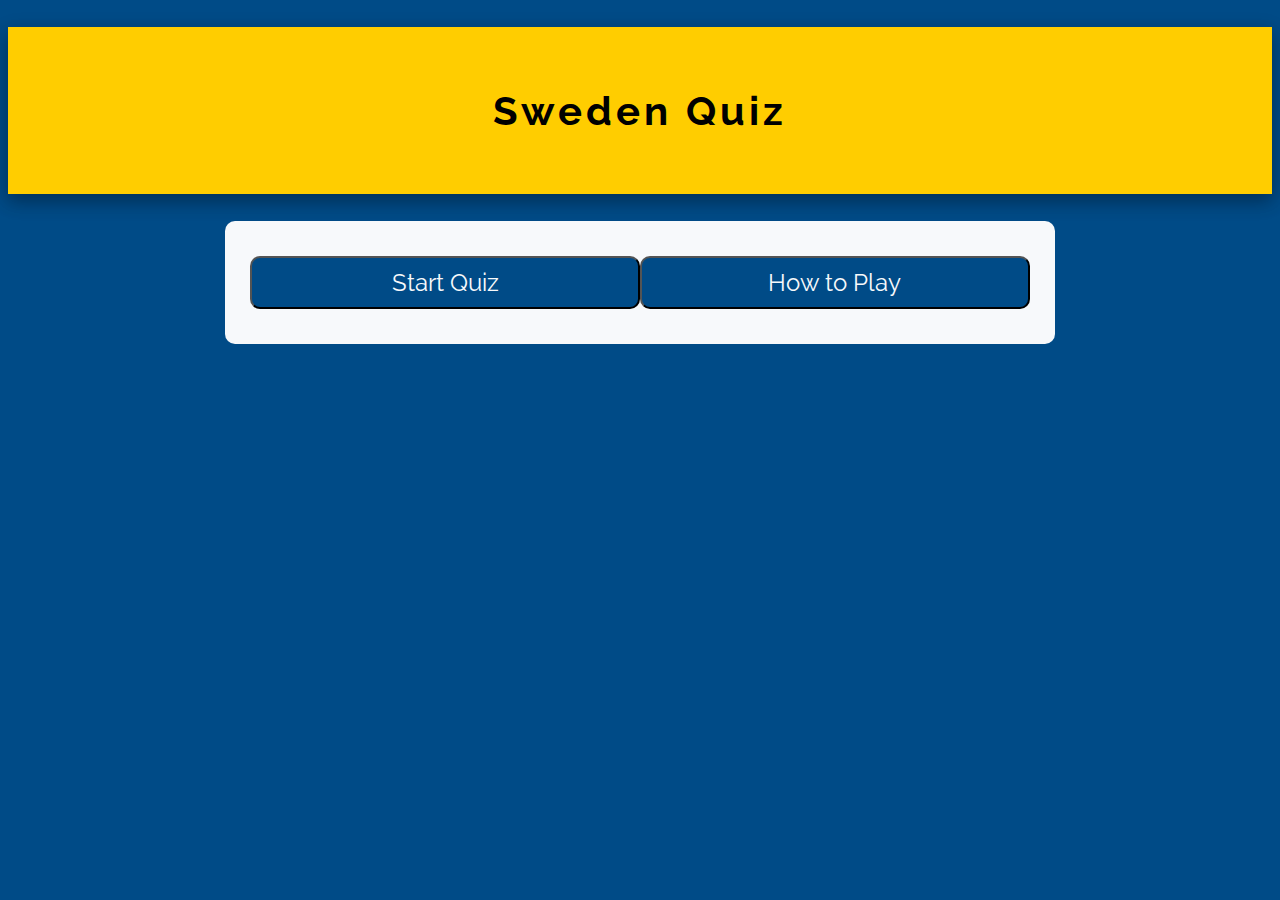
<file: index.html>
<!DOCTYPE html>
<html lang="en">
<head>
    <meta charset="UTF-8">
    <meta http-equiv="X-UA-Compatible" content="IE=edge">
    <meta name="viewport" content="width=device-width, initial-scale=1.0">
    <title>Sweden Quiz</title>
    <!-- CSS Stylesheet-->
    <link rel="stylesheet" href="assets/css/style.css" type="text/css">
    <!-- font awesome and google fonts -->
    <link rel="stylesheet" href="https://use.fontawesome.com/releases/v5.7.2/css/all.css" integrity="sha384-fnmOCqbTlWIlj8LyTjo7mOUStjsKC4pOpQbqyi7RrhN7udi9RwhKkMHpvLbHG9Sr" crossorigin="anonymous">
    <link href="https://fonts.googleapis.com/css?family=Raleway%7CRighteous" rel="stylesheet">
</head>
<body>
    <header>
            <h1 class="heading">Sweden Quiz</h1>
    </header>
    <!-- Quiz area-->
    <div class="container">
           <div id="question-container" class="hide">
            <h2 id="question">Question</h2>
            <div id="answer-buttons" class="btn-grid">
                <button class="btn" aria-label="option one button">Answer 1</button>
                <button class="btn" aria-label="option two button">Answer 2</button>
                <button class="btn" aria-label="option three button">Answer 3</button>
                <button class="btn" aria-label="option four button">Answer 4</button>
            </div>
        </div>
        <!--Buttons-->
        <div class="controls">
            <button id="start-btn" class="start-btn btn" aria-label="Press the button to start the quiz">Start Quiz</button>
            <button id="how-to-play-btn" class="how-to-play-btn btn" aria-label="Press the button to open How to Play page">How to Play</button>
            <button id="next-btn" class="hide" aria-label="Press the button to open the next section of the quiz" data-type="submit">Next</button>
        </div>
    </div>
        <!-- The "How to Play" Modal -->
        <div id="myModal" class="modal">

            <div class="how-to-play-content">
                <span class="close">&times;</span>
                <p>Click "Start Quiz" to begin the quiz.</p>
                <p>There are a total of ten questions that equal to ten points.</p>
                <p>You need to get six questions correct to pass the challenge.</p>
                <p>Good luck!</p>
            </div>
        </div>
    <!-- JavaScript script-->
    <script src="assets/js/script.js"></script>
</body>
</html>
</file>
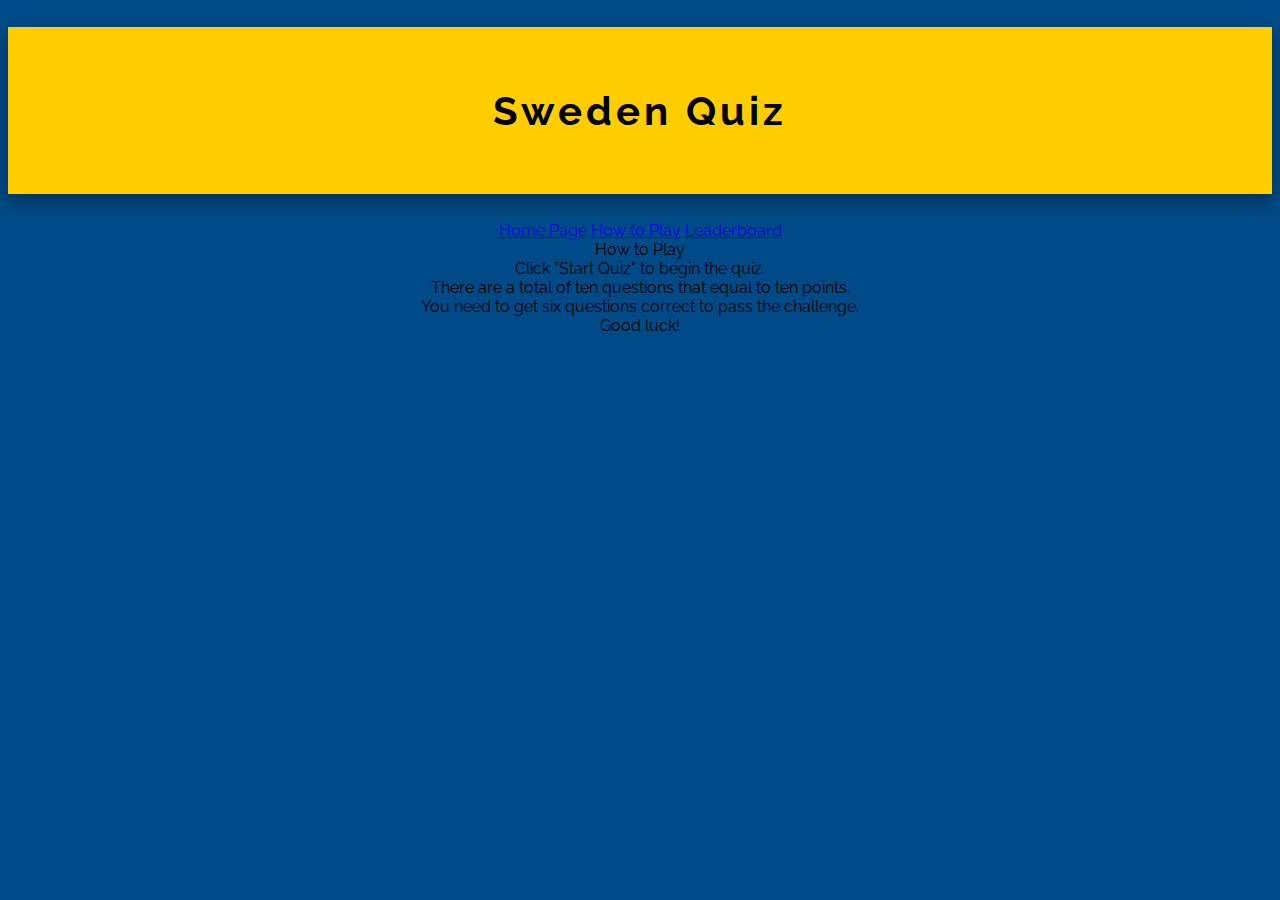
<file: howtoplay.html>
<!DOCTYPE html>
<html lang="en">
<head>
    <meta charset="UTF-8">
    <meta http-equiv="X-UA-Compatible" content="IE=edge">
    <meta name="viewport" content="width=device-width, initial-scale=1.0">
    
    <!-- font awesome and google fonts -->
    <link rel="stylesheet" href="https://use.fontawesome.com/releases/v5.7.2/css/all.css" integrity="sha384-fnmOCqbTlWIlj8LyTjo7mOUStjsKC4pOpQbqyi7RrhN7udi9RwhKkMHpvLbHG9Sr" crossorigin="anonymous">
    <link href="https://fonts.googleapis.com/css?family=Raleway%7CRighteous" rel="stylesheet">

    <link rel="stylesheet" href="assets/css/style.css" type="text/css">
    <title>Sweden Quiz</title>
</head>
<body>
    <header>
        <div class="navbar">
            <h1 class="heading">Sweden Quiz 
            </h1>
            <nav>
                <a href="index.html" aria-label="Jump to the Home Page">Home Page</a>
                <a href="howtoplay.html" aria-label="Jump to the How to Play Page">How to Play</a>
                <a href="leaderboard.html" aria-label="Jump to the leaderboard">Leaderboard</a>
            </nav>
        </div>   
    </header>

    <!-- How to Play section-->
    <div class="how-to-section">

        <div class="how-to-title">
            <span>How to Play</span>
        </div>
        <div class="info-list">
            <div class="info">Click "Start Quiz" to begin the quiz.</div>
            <div class="info">There are a total of ten questions that equal to ten points.</div>
            <div class="info">You need to get six questions correct to pass the challenge.</div>
            <div class="info">Good luck!</div>
        </div>    
    </div>

    
    <script src="assets/js/script.js"></script>
</body>
</html>
</file>
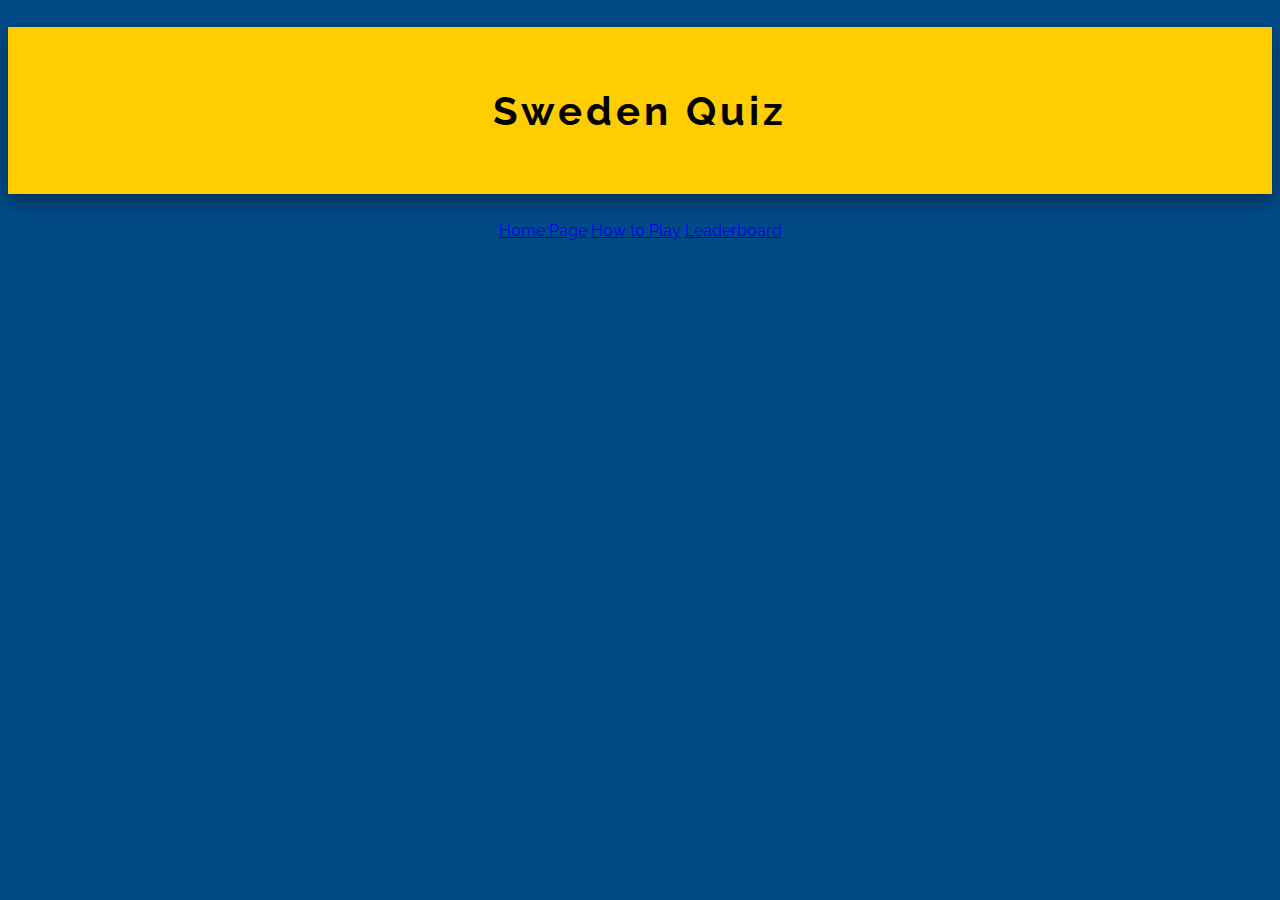
<file: leaderboard.html>
<!DOCTYPE html>
<html lang="en">
<head>
    <meta charset="UTF-8">
    <meta http-equiv="X-UA-Compatible" content="IE=edge">
    <meta name="viewport" content="width=device-width, initial-scale=1.0">
    
    <!-- font awesome and google fonts -->
    <link rel="stylesheet" href="https://use.fontawesome.com/releases/v5.7.2/css/all.css" integrity="sha384-fnmOCqbTlWIlj8LyTjo7mOUStjsKC4pOpQbqyi7RrhN7udi9RwhKkMHpvLbHG9Sr" crossorigin="anonymous">
    <link href="https://fonts.googleapis.com/css?family=Raleway%7CRighteous" rel="stylesheet">

    <link rel="stylesheet" href="assets/css/style.css" type="text/css">
    <title>Sweden Quiz</title>
</head>
<body>
    <header>
        <div class="navbar">
            <h1 class="heading">Sweden Quiz 
            </h1>
            <nav>
                <a href="index.html" aria-label="Jump to the Home Page">Home Page</a>
                <a href="howtoplay.html" aria-label="Jump to the How to Play Page">How to Play</a>
                <a href="leaderboard.html" aria-label="Jump to the leaderboard">Leaderboard</a>
            </nav>
        </div>   
    </header>
    
    <script src="assets/js/script.js"></script>
</body>
</html>
</file>
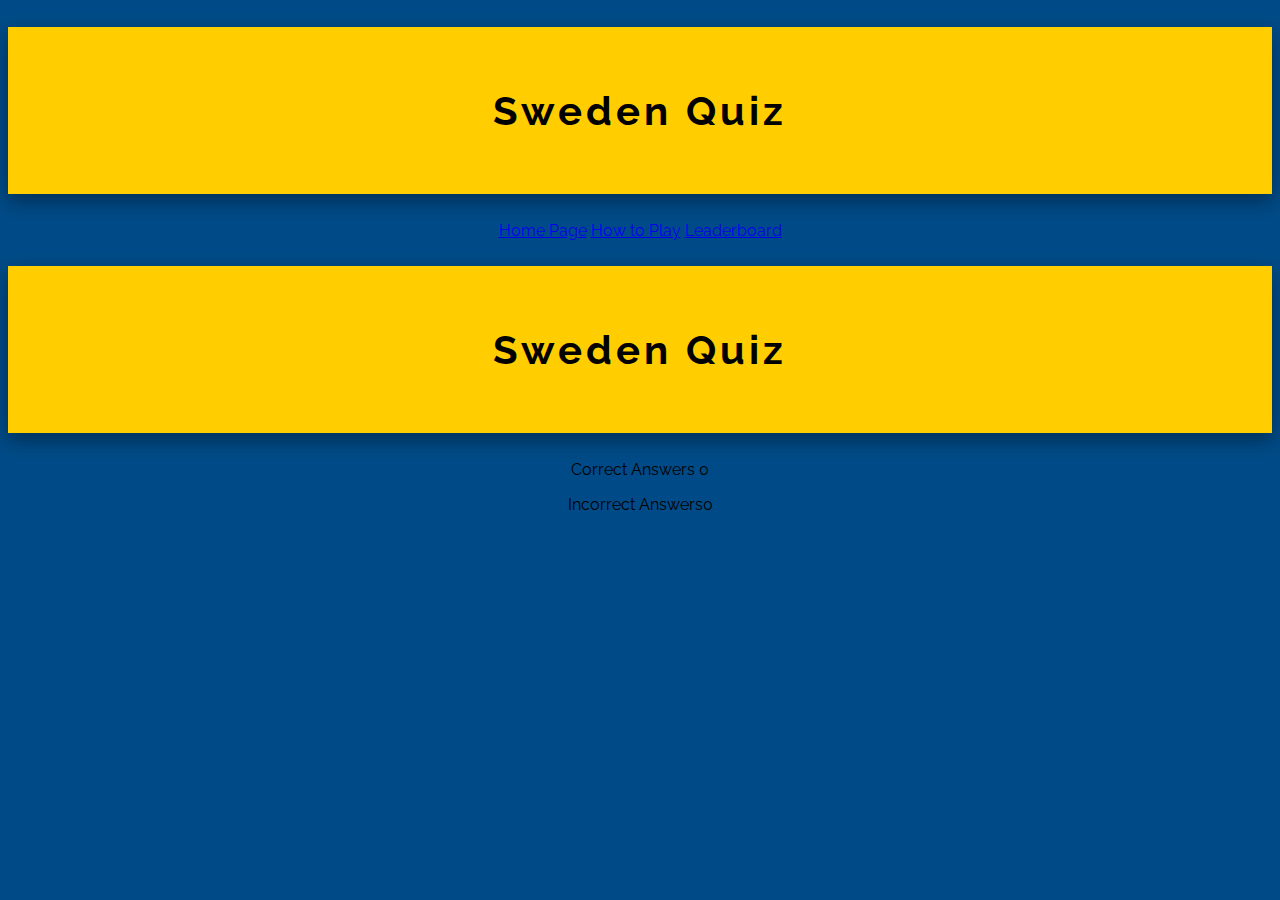
<file: quiz.html>
<!DOCTYPE html>
<html lang="en">
<head>
    <meta charset="UTF-8">
    <meta http-equiv="X-UA-Compatible" content="IE=edge">
    <meta name="viewport" content="width=device-width, initial-scale=1.0">
    
    <!-- font awesome and google fonts -->
    <link rel="stylesheet" href="https://use.fontawesome.com/releases/v5.7.2/css/all.css" integrity="sha384-fnmOCqbTlWIlj8LyTjo7mOUStjsKC4pOpQbqyi7RrhN7udi9RwhKkMHpvLbHG9Sr" crossorigin="anonymous">
    <link href="https://fonts.googleapis.com/css?family=Raleway%7CRighteous" rel="stylesheet">

    <link rel="stylesheet" href="assets/css/style.css" type="text/css">
    <title>Sweden Quiz</title>
</head>
<body>
    <header>
        <div class="navbar">
            <h1 class="heading">Sweden Quiz 
            </h1>
            <nav>
                <a href="index.html" aria-label="Jump to the Home Page">Home Page</a>
                <a href="howtoplay.html" aria-label="Jump to the How to Play Page">How to Play</a>
                <a href="leaderboard.html" aria-label="Jump to the leaderboard">Leaderboard</a>
            </nav>
        </div>   
    </header>

    <h1 class="heading">Sweden Quiz</h1>

    <!-- Question area -->
    <div class="question-area">

    </div>

    <!-- Score -->
    <div class="score-area">
        <p class="scores">Correct Answers <span id="score">0</span></p>
        <p class="scores">Incorrect Answers<span id="Incorrect">0</span></p>
    </div>

    <script src="assets/js/script.js"></script>
</body>
</html>
</file>
<file: assets/css/style.css>
*, *::before, *::after {
    box-sizing: border-box;
    font-family: "Raleway";
}

body {
    font-family: "Raleway", sans-serif;
    background-color: #004B87; 
    text-align: center;
}

/*heading*/ 
.heading {
    font-size: 2.5rem;
    letter-spacing: 4px;
    box-shadow: 0 8px 16px 0 rgba(0,0,0,0.2), 0 6px 20px 0 rgba(0,0,0,0.19);
    background-color: #FFCD00; 
    border: none;
    padding: 60px 64px;
    text-decoration: none;
}

/* Quiz area*/

.container {
    background-color: #F7F9FB; 
    box-sizing: border-box;
    width: 80%;
    max-width: 830px;
    margin-left: auto;
    margin-right: auto;
    padding: 2%;
    border-radius: 10px;
}

#question-container {
    width: 90%;
    font-size: 2rem;
    margin: auto;
    margin-top: 20px;
    padding: 30px 0;
    background-color: F7F9FB; 
    border-radius: 10px;
}

/* Buttons */
.btn-grid {
    display: flex; 
    flex-direction: column;
    align-items: center;
    padding: 10px;
}

.btn {
    margin: 5px; 
    width: 90%;
    border-radius: 10px;
    padding:10px;
    color: #F7F9FB;
    background-color: #004B87;
    font-size: 1.5rem;
}

.btn:hover {
    cursor: pointer; 
    border-color: black;
    box-shadow: 0 0.5rem 1.5rem rgba(0,0,0,0.19);
    transform: translateY(-0.1rem); 
    transition: transform 150ms; 
}

.start-btn, .how-to-play-btn {
    width:50%;
    margin: 10px 0; 
}

#next-btn {
    font-size: 1.4rem; 
    padding: 0.6rem 0; 
    width: 20rem;
    text-align: center;
    border: 1px solid #004B87; 
    color: #F7F9FB;
    background-color: #004B87;
    border-radius: 1rem;  
} 

#next-btn:hover {
    cursor: pointer; 
    border-color: black;
    box-shadow: 0 0.5rem 1.5rem rgba(0,0,0,0.19);
    transform: translateY(-0.1rem); 
    transition: transform 150ms; }

.controls {
    display: flex;
    justify-content: center;
    align-items: center;
} 

.hide {
    display: none;
}

/* Style for the How to Play modal */

.modal {
    display: none;
    position: fixed;
    z-index: 1;
    left: 0;
    top: 0;
    width: 100%; 
    height: 100%; 
    overflow: auto; 
    background-color: rgb(0,0,0); 
    background-color: rgba(0,0,0,0.4); 
}
    
/* How to Play Content/Box */
.how-to-play-content {
    background-color: #477294;
    margin: 15% auto; 
    padding: 20px;
    border: 1px solid #004B87;
    width: 80%; 
    box-shadow: 0 8px 16px 0 rgba(0,0,0,0.4), 0 6px 20px 0 rgba(0,0,0,0.19);
}
    
/* The Close Button */
.close {
    color: rgb(0, 0, 0);
    float: right;
    font-size: 38px;
    font-weight: bold;
}
    
.close:hover,
.close:focus {
    color: black;
    text-decoration: none;
    cursor: pointer;
}

/* Media queries*/
@media screen and (max-width: 816px) {
    .score {
        padding: 10px;
    }
}

@media screen and (max-width: 768px) {
    #container {
        font-size: 1rem;
    }
}

@media screen and (max-width: 377px) {
    .scores {
        padding: 0;
    }
}
</file>
